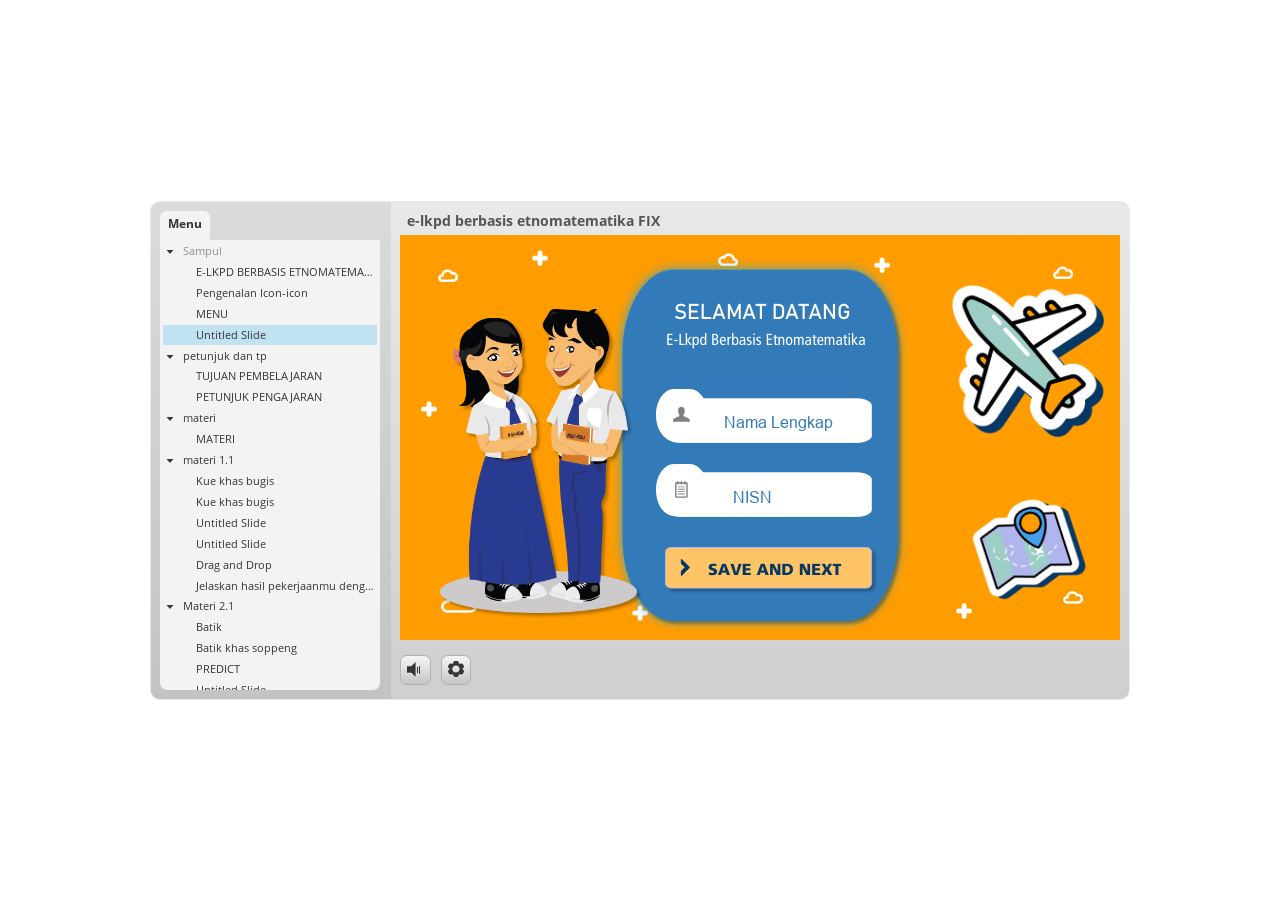
<file: index.html>
<!DOCTYPE html>
<html lang="en-US">
<head>
  <meta charset="utf-8">
  <!-- Created using Storyline 3 - http://www.articulate.com  -->
  <!-- version: 3.12.24693.0 -->
  <title>LKPD-el berbasis etnomatematika </title>
  <meta http-equiv="x-ua-compatible" content="IE=edge" />
  <meta name="viewport" content="width=device-width, initial-scale=1.0, user-scalable=no, shrink-to-fit=no, minimal-ui" />
  <meta name="apple-mobile-web-app-capable" content="yes" />
  <style>
    html, body { height: 100%; padding: 0; margin: 0 }
    #app { height: 100%; width: 100%; }
  </style>
  
  <script>window.THREE = { };</script>
</head>
<body style="background: #FFFFFF" class="cs-HTML theme-classic">
  <!-- 360 -->
  <script>!function(e){function n(e,i){return e.test(i)}function i(e){var i=e||navigator.userAgent,o=i.split("[FBAN");if(void 0!==o[1]&&(i=o[0]),this.apple={phone:n(t,i),ipod:n(d,i),tablet:!n(t,i)&&n(s,i),device:n(t,i)||n(d,i)||n(s,i)},this.amazon={phone:n(h,i),tablet:!n(h,i)&&n(a,i),device:n(h,i)||n(a,i)},this.android={phone:n(h,i)||n(b,i),tablet:!n(h,i)&&!n(b,i)&&(n(a,i)||n(r,i)),device:n(h,i)||n(a,i)||n(b,i)||n(r,i)},this.windows={phone:n(l,i),tablet:n(p,i),device:n(l,i)||n(p,i)},this.other={blackberry:n(f,i),blackberry10:n(u,i),opera:n(c,i),firefox:n(A,i),chrome:n(w,i),device:n(f,i)||n(u,i)||n(c,i)||n(A,i)||n(w,i)},this.seven_inch=n(v,i),this.any=this.apple.device||this.android.device||this.windows.device||this.other.device||this.seven_inch,this.phone=this.apple.phone||this.android.phone||this.windows.phone,this.tablet=this.apple.tablet||this.android.tablet||this.windows.tablet,"undefined"==typeof window)return this}function o(){var e=new i;return e.Class=i,e}var t=/iPhone/i,d=/iPod/i,s=/iPad/i,b=/(?=.*\bAndroid\b)(?=.*\bMobile\b)/i,r=/Android/i,h=/(?=.*\bAndroid\b)(?=.*\bSD4930UR\b)/i,a=/(?=.*\bAndroid\b)(?=.*\b(?:KFOT|KFTT|KFJWI|KFJWA|KFSOWI|KFTHWI|KFTHWA|KFAPWI|KFAPWA|KFARWI|KFASWI|KFSAWI|KFSAWA)\b)/i,l=/IEMobile/i,p=/(?=.*\bWindows\b)(?=.*\bARM\b)/i,f=/BlackBerry/i,u=/BB10/i,c=/Opera Mini/i,w=/(CriOS|Chrome)(?=.*\bMobile\b)/i,A=/(?=.*\bFirefox\b)(?=.*\bMobile\b)/i,v=new RegExp("(?:Nexus 7|BNTV250|Kindle Fire|Silk|GT-P1000)","i");"undefined"!=typeof module&&module.exports&&"undefined"==typeof window?module.exports=i:"undefined"!=typeof module&&module.exports&&"undefined"!=typeof window?module.exports=o():"function"==typeof define&&define.amd?define("isMobile",[],e.isMobile=o()):e.isMobile=o()}(this);
    window.isMobile.apple.tablet = window.isMobile.apple.tablet ||
      (navigator.platform === 'MacIntel' && navigator.maxTouchPoints > 1);
    window.isMobile.apple.device = window.isMobile.apple.device || window.isMobile.apple.tablet;
    window.isMobile.tablet = window.isMobile.tablet || window.isMobile.apple.tablet;
    window.isMobile.any = window.isMobile.any || window.isMobile.apple.tablet;
  </script>

  <div id="focus-sink" aria-hidden="true" tabIndex="-1"></div>

  <div id="preso"></div>
  <script>
    window.DS = {};
    window.globals = {
      DATA_PATH_BASE: '',
      HAS_FRAME: true,
      HAS_SLIDE: true,

      lmsPresent: false,
      tinCanPresent: false,
      cmi5Present: false,
      aoSupport: false,
      scale: 'noscale',
      captureRc: false,
      browserSize: 'optimal',
      bgColor: '#FFFFFF',
      features: 'AccessibleText,SettingsControl,TextStyleHyperlinks',
      themeName: 'classic',
      preloaderColor: '#FFFFFF',
      suppressAnalytics: false,
      productChannel: 'perpetual',
      publishSource: 'storyline',
      aid: '',
      cid: 'e9ac6674-9624-475e-a172-b66e8c0c189f',
      playerVersion: '3.12.24693.0',
      maxIosVideoElements: 5,

      
      parseParams: function(qs) {
        if (window.globals.parsedParams != null) {
          return window.globals.parsedParams;
        }
        qs = (qs || window.location.search.substr(1)).split('+').join(' ');
        var params = {},
            tokens,
            re = /[?&]?([^=]+)=([^&]*)/g;

        while (tokens = re.exec(qs)) {
          params[decodeURIComponent(tokens[1]).trim()] =
            decodeURIComponent(tokens[2]).trim();
        }
        window.globals.parsedParams = params;
        return params;
      }

    };

    (function() {

      var classTypes = [ 'desktop', 'mobile', 'phone', 'tablet' ];

      var addDeviceClasses = function(prefix, testObj) {
        var curr, i;
        for (i = 0; i < classTypes.length; i++) {
          curr = classTypes[i];
          if (testObj[curr]) {
            document.body.classList.add(prefix + curr);
          }
        }
      };

      var params = window.globals.parseParams(),
          isDevicePreview = params.devicepreview === '1',
          isPhoneOverride = params.deviceType === 'phone' || (isDevicePreview && params.phone == '1'),
          isTabletOverride = (params.deviceType === 'tablet' || isDevicePreview) && !isPhoneOverride,
          isMobileOverride = isPhoneOverride || isTabletOverride;

      var deviceView = {
        desktop: !window.isMobile.any && !isMobileOverride,
        mobile: window.isMobile.any || isMobileOverride,
        phone: isPhoneOverride || (window.isMobile.phone && !isTabletOverride),
        tablet: isTabletOverride || window.isMobile.tablet
      };

      window.globals.deviceView = deviceView;
      window.isMobile.desktop = !window.isMobile.any;
      window.isMobile.mobile = window.isMobile.any;

      addDeviceClasses('view-', deviceView);

    })();
  </script>
  
  <script src='story_content/user.js' type=text/javascript></script>
  <div class="slide-loader"></div>

  <script type="text/javascript">
    if (window.globals.deviceView.isMobile) { var doc = document, loader = doc.body.querySelector('.slide-loader'); [ 1, 2, 3 ].forEach(function(n) { var d = doc.createElement('div'); d.style.backgroundColor = window.globals.preloaderColor; d.classList.add('mobile-loader-dot'); d.classList.add('dot' + n); loader.appendChild(d); }); }
  </script>

  <div class="mobile-load-title-overlay" style="display: none">
    <div class="mobile-load-title">LKPD-el berbasis etnomatematika </div>
  </div>

  <div class="mobile-chrome-warning"></div>

  <script>
    
    if (window.autoSpider && window.vInterfaceObject) {
      document.querySelector('.mobile-load-title-overlay').style.display = 'none';
    }
  </script>

  

  <link rel="stylesheet" href="html5/data/css/output.min.css" data-noprefix />
</body>
<script src="html5/lib/scripts/bootstrapper.min.js"></script>
</html>
</file>
